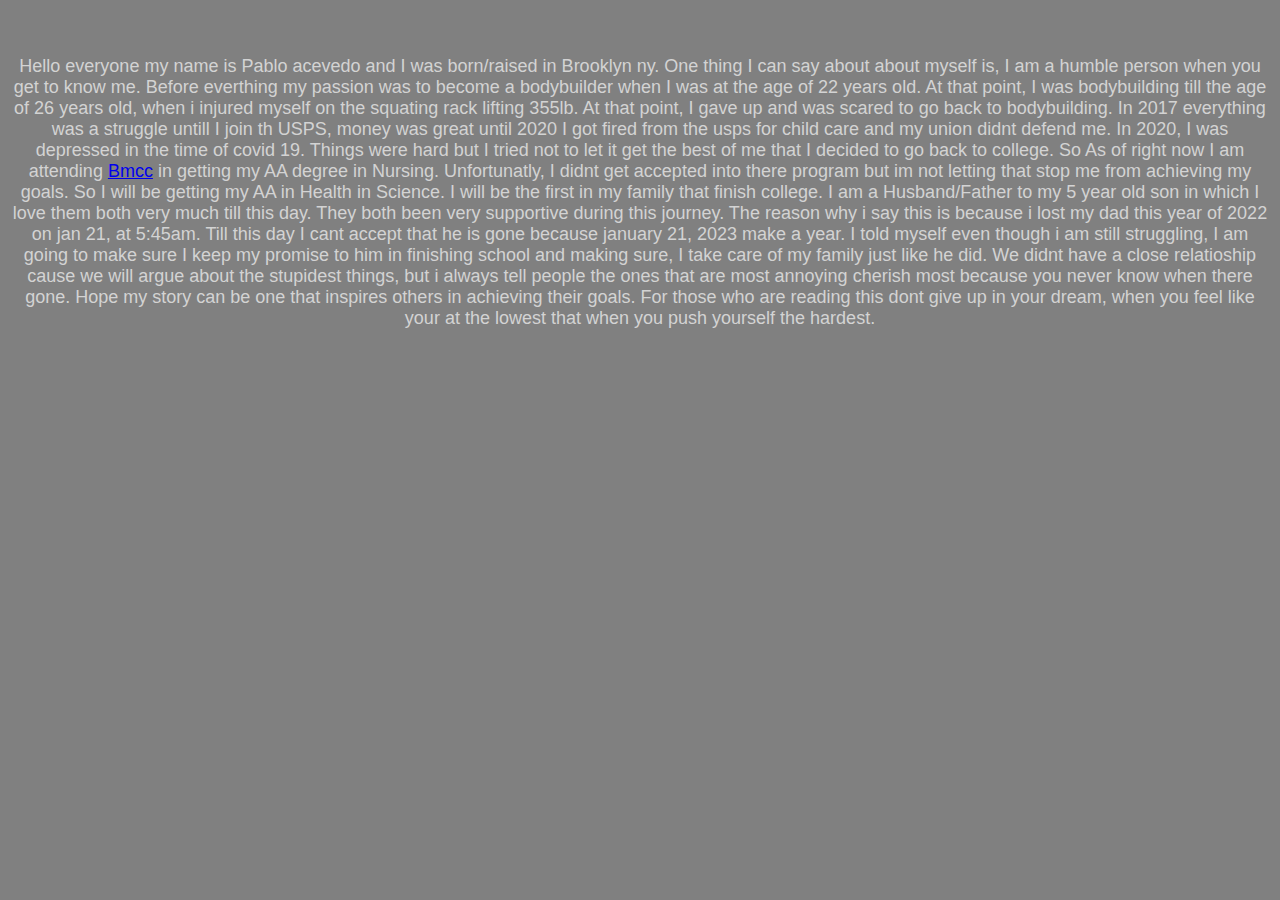
<file: Aboutme.html>
<html>
<head>
    <title>Aboutme</title>
    <link href="styles.css" rel="stylesheet" type="text/css">

    <style>
        Body{background-color: grey;
        }
    
    </style>
    <h2>About Me</h2>
    
    
    <p>Hello everyone my name is Pablo acevedo and I was born/raised in Brooklyn ny. One thing I can say about about myself is, I am a humble person when you get to know me. Before everthing my passion was to become a bodybuilder when I was at the age of 22 years old. At that point, I was bodybuilding till the age of 26 years old, when i injured myself on the squating rack lifting 355lb. At that point, I gave up and was scared to go back to bodybuilding. In 2017 everything was a struggle untill I join th USPS, money was great until 2020 I got fired from the usps for child care and my union didnt defend me. In 2020, I was depressed in the time of covid 19. Things were hard but I tried not to let it get the best of me that I decided to go back to college. So  As of right now I am attending <a href="https://www.bmcc.cuny.edu"
    target="_blank">Bmcc</a> in getting my AA degree in Nursing. Unfortunatly, I didnt get accepted into there program but im not letting that stop me from achieving my goals. So I will be getting my AA in Health in Science. I will be the first in my family that finish college. I am a Husband/Father to my 5 year old son in which I love them both very much till this day. They both been very supportive during this journey. The reason why i say this is because i lost my dad this year of 2022 on jan 21, at 5:45am. Till this day I cant accept that he is gone because january 21, 2023 make a year. I told myself even though i am still struggling, I am going to make sure I keep my promise to him in finishing school and making sure, I take care of my family just like he did. We didnt have a close relatioship cause we will argue about the stupidest things, but i always tell people the ones that are most annoying cherish most because you never know when there gone. Hope my story can be one that inspires others in achieving their goals. For those who are reading this dont give up in your dream, when you feel like your at the lowest that when you push yourself the hardest.</p>
</file>
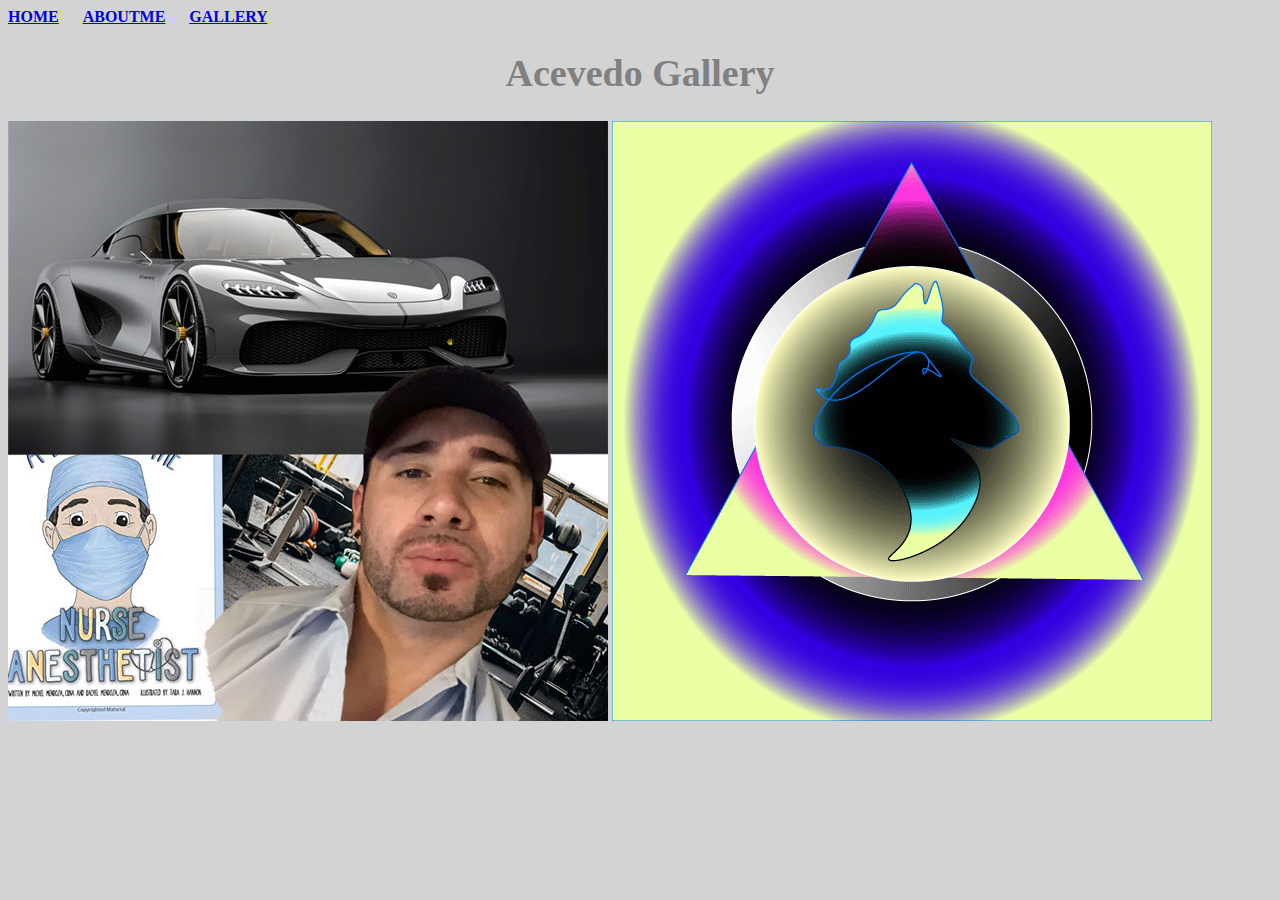
<file: Gallery.html>
<html>
<head>
<title>Pablo Acevedo</title>
<link href="styles.css" rel="stylesheet" type="text/css">
   
    <style>
        
        
        Body{background-color: lightgray}
<
    </style>
</head>
    
    
    <body>
        
        <strong><a href="index.html">HOME</a> &emsp;</strong>
        <strong><a href="Aboutme.html">ABOUTME</a>  &emsp;</strong>
        <strong><a href="Gallery.html">GALLERY</a> &ensp;</strong>
    
    <h1>Acevedo Gallery</h1>
<img src="images/Acevedo_Raster600px_300ppi.jpg"/>
<img src="images/Pablo_avatar.png"/>
</file>
<file: styles.css>
h1{font-size: sams-serif;
    font-size:38px;
    color: grey;
    text-align: center;
    
}

h2{color: grey;
font-style: sans-serif; font-family: sans-serif;
text-align: center;
color:grey}

h3{font-size: sams-serif;
    font-size:25px;
    color: grey;
    text-align: center;}

li{color: grey;
font-size: 25px;
font-style: sans-serif; font-family: sans-serif;
text-align: center;
color:grey}

p{font-family: sans-serif;
font-size: 18px;
color: lightgrey;
text-align: center;
}

audio{text-align: center;}

.row{
    display: flex;
}

.column: 33.33%;
padding: 5px;
}


img {
    display: block;
    margin-left: auto;
    margin-right: auto;width: 50%;
}

audio{margin-right:100px;}
</file>
